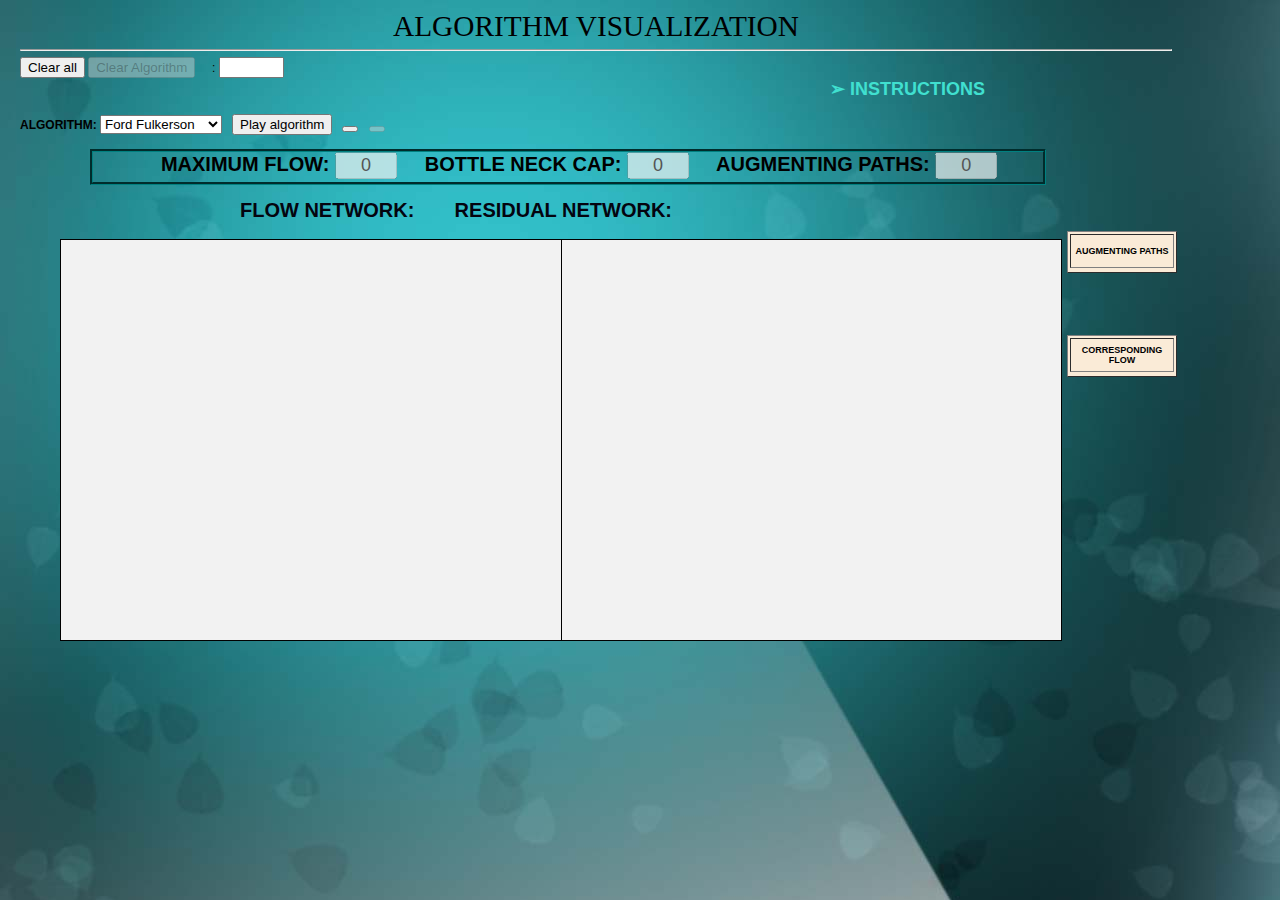
<file: Algorithm/index.html>
<!DOCTYPE html>
<html>

<head>
    <link rel="stylesheet" href="css/main.css">
    <title>Algorithm Visualization</title>
    <style type="text/css">

    </style>
</head>

<body>
    <div style="text-align:center; margin: 0 auto; width: 800px; font: 22pt
            Times New Roman;">Algorithm Visualization </div>
    <hr />

    <button onClick=mygraph.reset();>Clear all</button>
    <button id="clearAlg" onClick=mygraph.clearAlg();>Clear Algorithm
    </button> &nbsp;&nbsp;&nbsp; :
    <input style="text-align:center" ; size=5 value="" id="maxCap">

    <div class="tooltip" style="margin-left:250px;">
        <div  style="font-size:18px; color:red;">
        <b style="margin-left: 560px;color: turquoise;">&#x27A2; Instructions</b></div>
        <span class="tooltiptext">
            &bull; To <u>create</u> a <i><b>Vertex</b></i>, click anywhere whithin the left canvas.<br />
            &bull; To <u>create</u> an <i><b>Edge</b></i>, click on a vertex and drag to another vertex not releasing the mouse.<br />
            &bull; Clicking on a Vertex will open vertex menu.<br />
            &bull; <i><b>Source</b></i> color is teal, <i><b>Sink</b></i> color is grey.<br />
            &bull; Clicking on an Edge will open edge menu.<br />
            &bull; To <b>Zoom in/out</b> scroll with mouse wheel within the canvas.<br />
            &bull; <b>Clear all</b> button will delete everything.<br />
            &bull; <b>Clear algorithm</b> button will reset algorithm.<br />
            &bull; <b>Algorithm</b> select box will set <b> <br>
            &bull; <b>Play Algorithm</b> will animate the algorithm.<br />
        </span>
    </div>

    <br /><br /> Algorithm:
    <select id="algorithm">
        <option value="fordfulkerson" selected>Ford Fulkerson</option>
        <option value="algo2">Capacity Scaling</option>
    </select> &nbsp;
    <button id="playButton" onClick="play()">Play algorithm</button>
    &nbsp;

    <button id="saveB" onClick="save()"> </button> &nbsp;
    <button id="restoreB" onClick="restore()"> </button>
    <!-- &nbsp; -->
    <br /><br />
    <div style="margin: 0 70px; width: 950px; height: 30px;text-align: center;font-size: 20px; border-color:teal;
                border-style:groove;">
        &nbsp;&nbsp;&nbsp; Maximum Flow:
        <input style="text-align:center;font-size: 18px;" size=3 value="0" id="MaxFlowText" disabled>
         &nbsp;&nbsp;&nbsp; Bottle Neck Cap:
        <input style="text-align:center;font-size: 18px" size=3 value="0" id="aug" disabled> 
        &nbsp;&nbsp;&nbsp; Augmenting Paths:
        <input style="text-align:center;font-size: 18px" size=3 value="0" id="path" disabled>
    </div><br />
    <div style="float: left; margin-left:220px; color:rgb(4, 4, 15);
                font-size:20px">Flow Network:</div>
    <div style="float: right; margin-right:500px; color:rgb(4, 4, 15);
                font-size:20px">Residual Network:</div>
    <div id="contentContainer">
        <canvas id="canvas" width="500" height="400" style="border-right: 1px solid black;"></canvas>
        <canvas id="canvas2" width="500" height="400"></canvas>
    </div>

    <table id='flow-table' style="background-color:
                antiquewhite;width:max-content;display: flexbox;" border="1" align="center" ;>
        <!-- <caption>Maximum Flow paths</caption> -->

        <thead>
            <tr>
                <th>Augmenting paths</th>
                
            </tr>

        </thead>
        <body>
            <tr>
               
            </tr>
        </body>

    </table>

    <br>
    <br>
    <br>
    <br>
    <br>
    <br><br>
    <br>

    <table id='flow-next-table' style="background-color:
                antiquewhite;width:max-content;display: flexbox;" border="1" align="center" ;>
        <!-- <caption>Maximum Flow paths</caption> -->

        <thead>
            <tr>
                <th>Corresponding Flow</th>
                         
            </tr>

        </thead>
        <body>
            <tr>

            </tr>
        </body>
    </table> 


    <div id="vertexMenu">
        <button class="button" id="vButton1" onClick=moveVertex();> Move
        </button> <br>
        <button class="button" id="vButton2" onClick=removeVertex();>
            Delete </button> <br>
        <button class="button" id="vButton3" onClick=chooseS();> Source
        </button> <br>
        <button class="button" id="vButton4" onClick=chooseT();> Sink
        </button> <br>
        <button class="button" id="vButton5" onClick=cancel();> Cancel
        </button> <br>
    </div>
    <div id="edgeMenu">
        <button class="button" id="eButton1" onClick=flip();> flip
        </button> <br>
        <button class="button" id="eButton2" onClick=setCapacity();> Set
            Capacity </button> <br>
        <button class="button" id="eButton3" onClick=removeEdge();>
            Delete </button> <br>
        <button class="button" id="eButton4" onClick=cancel();> Cancel
        </button> <br>
    </div>
    <script type="text/javascript" src="js/main.js"></script>
</body>

</html>
</file>
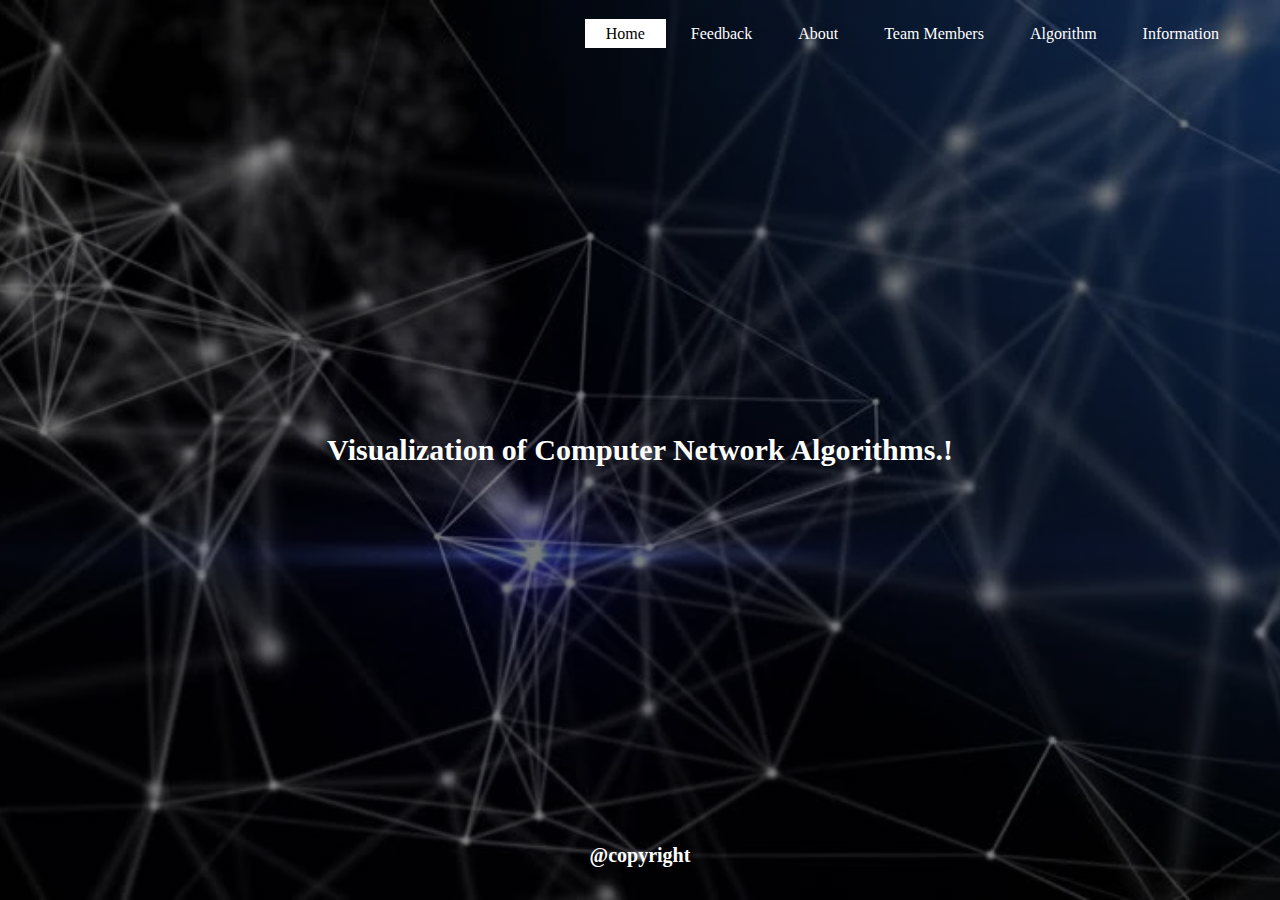
<file: Home.html>
<!DOCTYPE html>
<html>

<head>
    <title>Home page</title>
    <link rel="Stylesheet" type="text/css" href="css/Style.css">
</head>

<body>
    <header>
        <div class="main">
            <ul>
                <li class="active"><a href="Home.html">Home</a></li>
                <li><a href="Feedback/Feedback form.html">Feedback</a></li>
                <li><a href="About/about.html">About</a></li>
                <li><a href="Team/team.html">Team Members</a></li>
                <li><a href="Algorithm/index.html">Algorithm</a></li>
                <li><a href="Information/information.html">Information</a></li>
            </ul>
        </div>
        <div class="title">
            <h1>Visualization of Computer Network Algorithms.!</h1>
        </div>
        <div class="copyright">
            <h2>@copyright</h2>
        </div>
    </header>
</body>

</html>
</file>
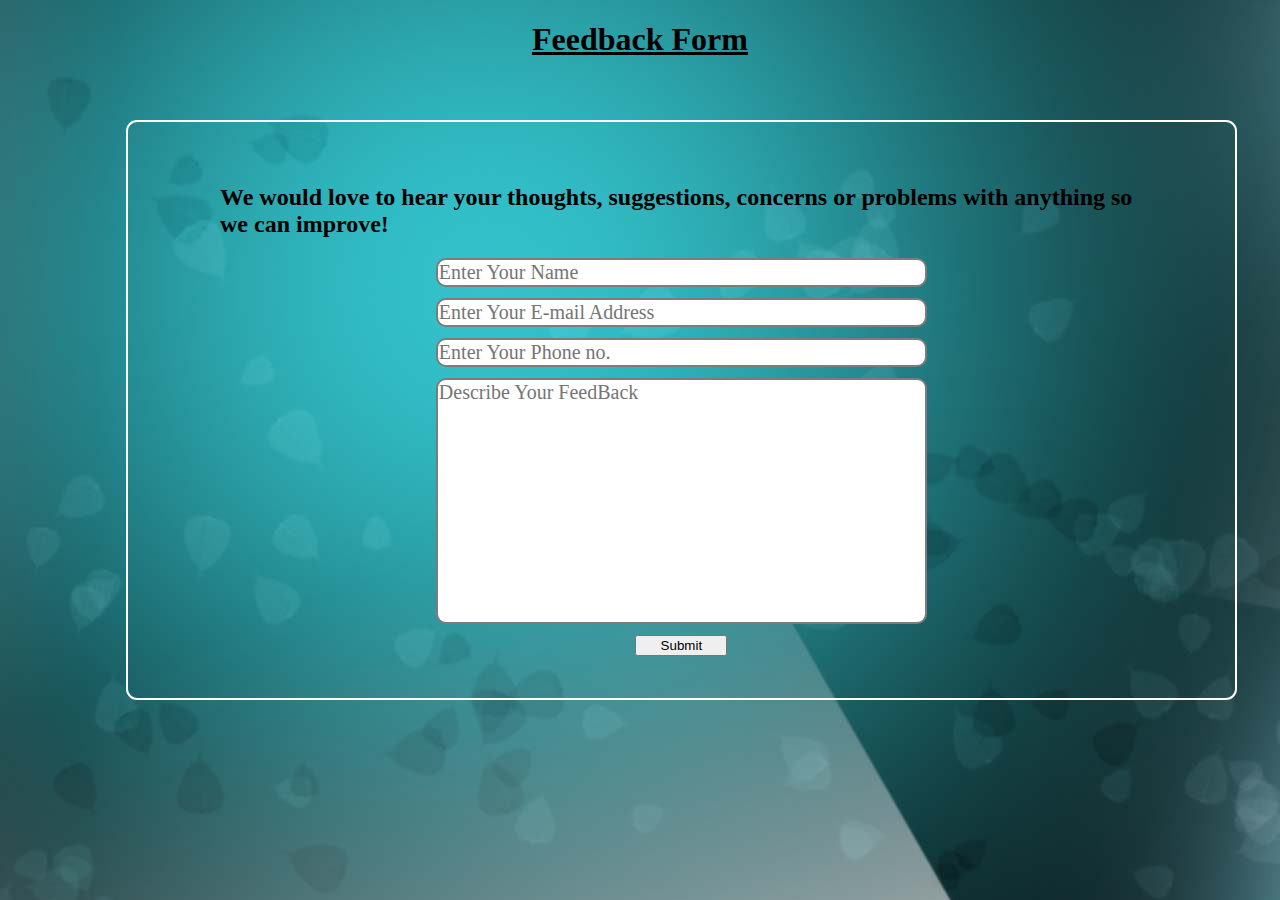
<file: Feedback/Feedback form.html>
<!DOCTYPE html>
<html lang="en">

<head>
    <meta charset="UTF-8">
    <meta name="viewport" content="width=device-width, initial-scale=1.0">
    <title>Feedback Form</title>
    <style>
        body {
            /* background-color: lightblue; */
            background-image: url(../background.jpg);
        }
        
        p {
            font-size: 20px;
        }
        
        textarea {
            border-radius: 8px;
        }
        
        hr {
            border-top: 2px solid black;
        }
        
        h1 {
            text-align: center;
        }
        
        #feed {
            margin-left: 10%;
        }
        
        #box {
            border: solid black 2px;
            margin: 90px;
            padding: 50px;
        }
        
        .container {
            border: 2px solid white;
            margin: 62px 118px;
            padding: 42px 92px;
            width: 73%;
            border-radius: 11px;
        }
        
        .container h1 {
            text-align: center;
            margin: 3px;
        }
        
        .container button {
            display: block;
            width: 10%;
            margin: auto;
        }
        
        .form-group input {
            font-family: 'Baloo Bhaina 2', cursive;
            display: block;
            width: 485px;
            padding: 1px;
            border: 2px solid rgb(126, 123, 123);
            margin: 11px auto;
            font-size: 20px;
            border-radius: 10px
        }
        
        .form-group textarea {
            resize: none;
            font-family: 'Baloo Bhaina 2', cursive;
            display: block;
            width: 485px;
            padding: 1px;
            border: 2px solid rgb(126, 123, 123);
            margin: 11px auto;
            font-size: 20px;
            border-radius: 10px;
            height: 240px
        }
    </style>
</head>

<body>
    <h1><u>Feedback Form</u></h1>
    <div class="container">
        <h2>We would love to hear your thoughts, suggestions, concerns or problems with anything so we can improve!</h2>
        <form action="noactio.php">
            <div class="form-group">
                <input type="text" name="" placeholder="Enter Your Name">
                <input type="email" name="" placeholder="Enter Your E-mail Address">
                <input type="number" name="" placeholder="Enter Your Phone no.">
                <textarea rows="20" cols="20" placeholder="Describe Your FeedBack"></textarea>
            </div>
            <button class="btn">Submit</button>
        </form>
    </div>
</body>

</html>
</file>
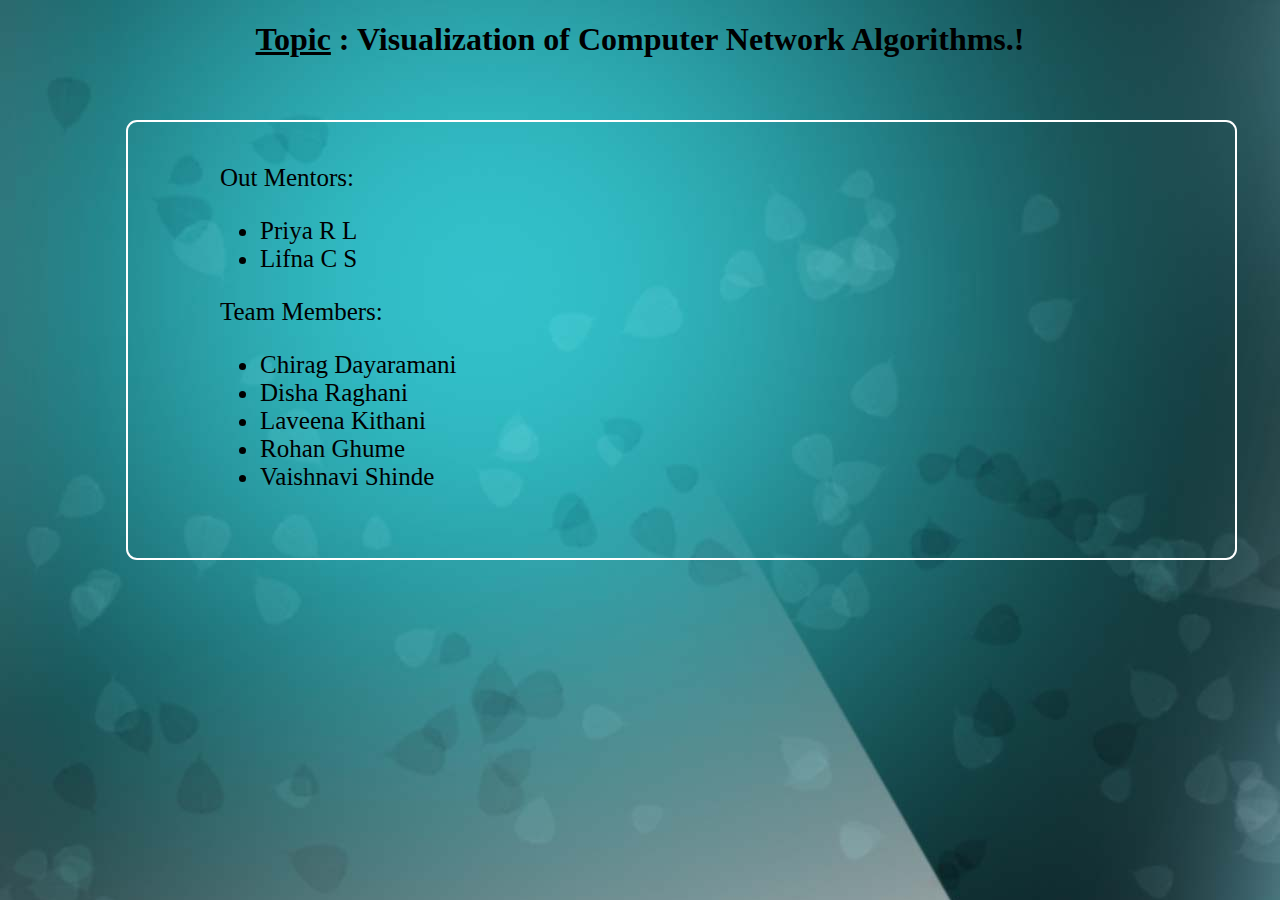
<file: Team/team.html>
<!DOCTYPE html>
<html>

<head>
    <title>owners page</title>
    <style>
        body {
            background-image: url(../background.jpg);
        }
        
        h1 {
            text-align: center;
        }
        
        .box {
            border: 2px solid white;
            margin: 62px 118px;
            padding: 42px 92px;
            width: 73%;
            border-radius: 11px;
            font-size: 25px;
        }
    </style>
</head>

<body>
    <header>
        <h1><u>Topic</u> : Visualization of Computer Network Algorithms.!</h1>
        <div class="box">
            <div>Out Mentors:
                <ul>
                    <li>Priya R L</li>
                    <li>Lifna C S</li>
                </ul>
                Team Members:
                <ul>
                    <li>Chirag Dayaramani</li>
                    <li>Disha Raghani</li>
                    <li>Laveena Kithani</li>
                    <li>Rohan Ghume</li>
                    <li>Vaishnavi Shinde</li>
                </ul>
            </div>
        </div>
    </header>
</body>

</html>
</file>
<file: Algorithm/css/main.css>
body {
    background-image: url(background.jpg);
    background-attachment: fixed;
    font-family: 'HelveticaNeue-Light', 'HelveticaNeue', Helvetica, Arial, sans-serif;
    font-size: 12px;
    height: 90%;
    text-transform: uppercase;
    width: 90%;
}

h1 {
    font-size: 24px;
    font-weight: normal;
    margin: 0px;
    overflow: visible;
    padding: 0px;
    text-align: center;
}

.blink {
    animation: fade 3000ms infinite;
    -webkit-animation: fade 3000ms infinite;
}

body {
    background-color: #abbfd1;
    margin: 20px;
    margin-top: 10px;
}

#contentContainer {
    width: 1000px;
    height: 400px;
    border: 1px black solid;
    overflow: hidden;
    background-color: #F2F2F2;
    cursor: pointer;
    padding: 0px;
    margin: 40px;
    display: flex;
}

#vertexMenu {
    border: 1px black solid;
}

#edgeMenu {
    border: 1px black solid;
}

.button {
    width: 100%;
}

.tooltip {
    position: relative;
    display: inline-block;
}

.tooltip .tooltiptext {
    visibility: hidden;
    width: 600px;
    background-color: #FFF4D3;
    color: black;
    text-align: left;
    border-radius: 6px;
    border-color: darkblue;
    border-style: ridge;
    padding: 5px 0;
    position: absolute;
    z-index: 1;
    top: 100%;
    left: 50%;
    margin-left: -90px;
    opacity: 0;
    transition: opacity 1s;
}

.tooltip:hover .tooltiptext {
    visibility: visible;
    opacity: 1;
}

/* .flow-table{
    background-color:antiquewhite;
    width:max-content;
    display: flexbox;
    margin-top: 580px;
    marg
} */
table,th,td{
    margin-top:-450px;
    margin-right:-5px;
    /* align-self: flex-end; */
    width: 100px;
    height: 30px;
    font-size: 9px;
    text-align: center;
    /* display: flex;
    flex-direction: column; */
}
table,th,td{
    margin-bottom:400px;
    margin-right:-5px;
    /* align-self: flex-end; */
    width: 100px;
    height: 30px;
    font-size: 9px;
    text-align: center;
    /* display: flex;
    flex-direction: column; */
}
</file>
<file: css/Style.css>
* {
            margin: 0;
            padding: 0;
            font-family: century Gothic;
        }
        
        header {
            background-image: linear-gradient(rgba(0, 0, 0, 0.5), rgba(0, 0, 0, 0.5)), url(../Homeimage.jpg);
            height: 100vh;
            background-size: cover;
            background-position: center;
        }
        
        ul {
            float: right;
            list-style-type: none;
            margin-top: 25px;
        }
        
        ul li {
            display: inline-block;
        }
        
        ul li a {
            text-decoration: none;
            color: #ffffff;
            padding: 5px 20px;
            border: 1px solid transparent;
            transition: 0.6s ease;
        }
        
        ul li a:hover {
            background-color: #ffffff;
            color: #000;
        }
        
        ul li.active a {
            background-color: #ffffff;
            color: #000;
        }
        
        .main {
            max-width: 1200px;
            margin: auto;
        }
        
        .title {
            position: absolute;
            top: 50%;
            left: 50%;
            transform: translate(-50%, -50%);
        }
        
        .title h1 {
            color: #ffffff;
            font-size: 30px;
        }
        
        .copyright {
            position: absolute;
            top: 95%;
            left: 50%;
            transform: translate(-50%, -50%);
        }
        
        .copyright h2 {
            color: #ffffff;
            font-size: 20px;
        }
</file>
